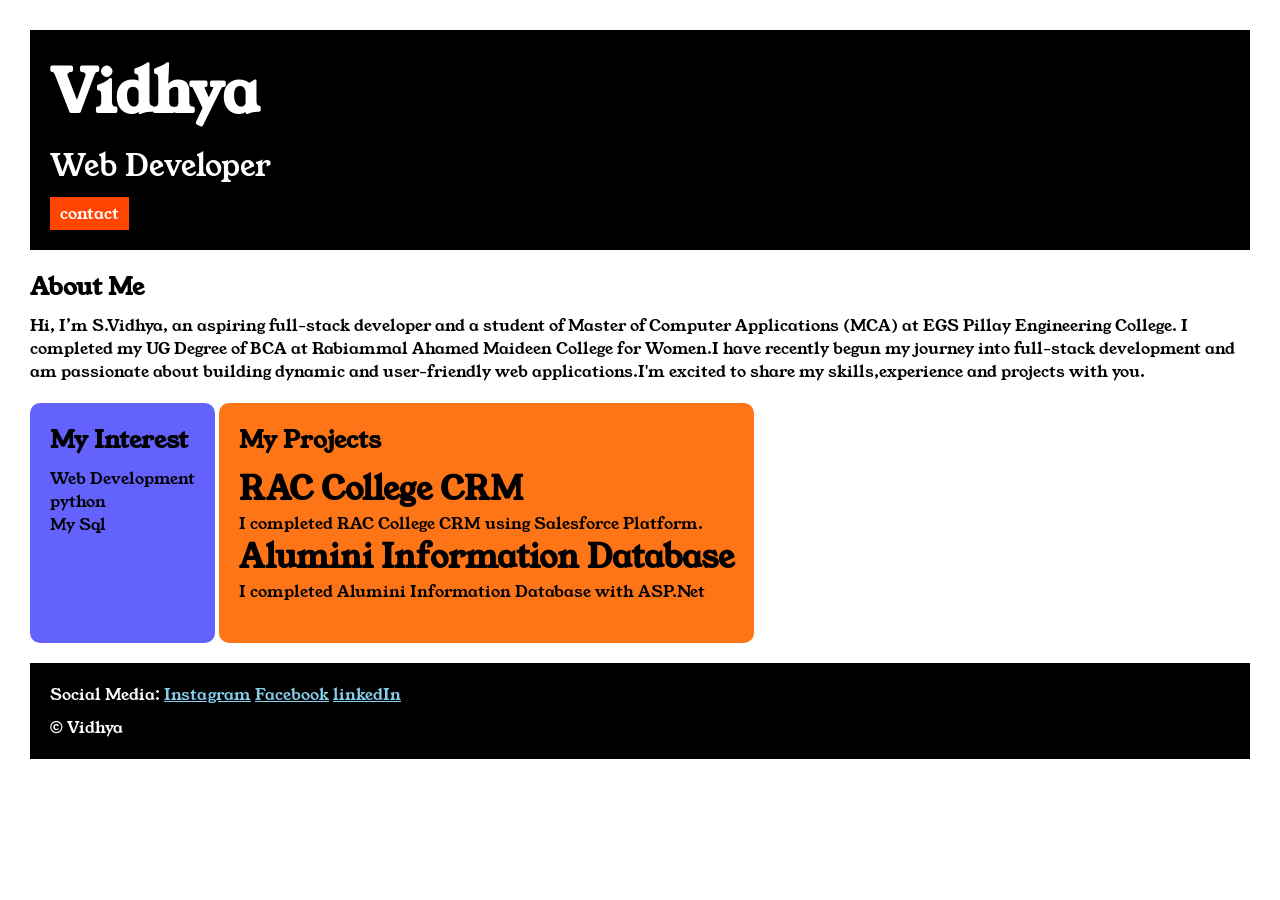
<file: index.html>
<!DOCTYPE html>
<html lang="en">

<head>
    <meta charset="UTF-8">
    <meta name="viewport" content="width=device-width, initial-scale=1.0">
    <title>portfolio</title>
    <link rel="stylesheet" href="style.css">
    <link rel="preconnect" href="https://fonts.googleapis.com">
    <link rel="preconnect" href="https://fonts.gstatic.com" crossorigin>
    <link href="https://fonts.googleapis.com/css2?family=Young+Serif&display=swap" rel="stylesheet">
</head>

<body>
    <div class="container">
        <div class="section-one">
            <h1 class="section-one__name">Vidhya</h1>
            <p class="section-one__role">Web Developer</p>

            <a class="section-one__contact" href="contact.html">contact</a>
        </div>
        <div class="section-two">
            <h2 class="section-two__title">About Me</h2>
            <p class="section-two__desc">Hi, I’m S.Vidhya, an aspiring full-stack developer and a student of Master of Computer Applications (MCA) at EGS Pillay Engineering College. I completed my UG Degree of BCA at Rabiammal Ahamed Maideen College for Women.I have recently begun my journey into full-stack development and am passionate about building dynamic and user-friendly web applications.I'm excited to share my skills,experience and projects with you.</p>
        </div>
        <div class="section-three">
            <h2 class="section-three__title">My Interest</h2>
            <ul class="section-three__desc">
                <li>Web Development</li>
                <li>python</li>
                <li>My Sql</li>
            </ul>
        </div>
        <div class="section-four">
            <h2 class="section-four__title">My Projects</h2>
            <ul class="section-four__desc">
                <li>
                    <h1>RAC College CRM</h1>
                    <p>I completed RAC College CRM using Salesforce Platform.</p>
                </li>
                <li>
                    <h1>Alumini Information Database</h1>
                    <p>I completed Alumini Information Database with ASP.Net</p>
                </li>
            </ul>
        </div>
        <div class="section-five">
            <p class="section-five__title">Social Media:
                <a href="#">Instagram</a>
                <a href="#">Facebook</a>
                <a href="#">linkedIn</a>
            </p>
            <p class="section-five__desc">&copy; Vidhya</p>
        </div>
    </div>
</body>

</html>
</file>
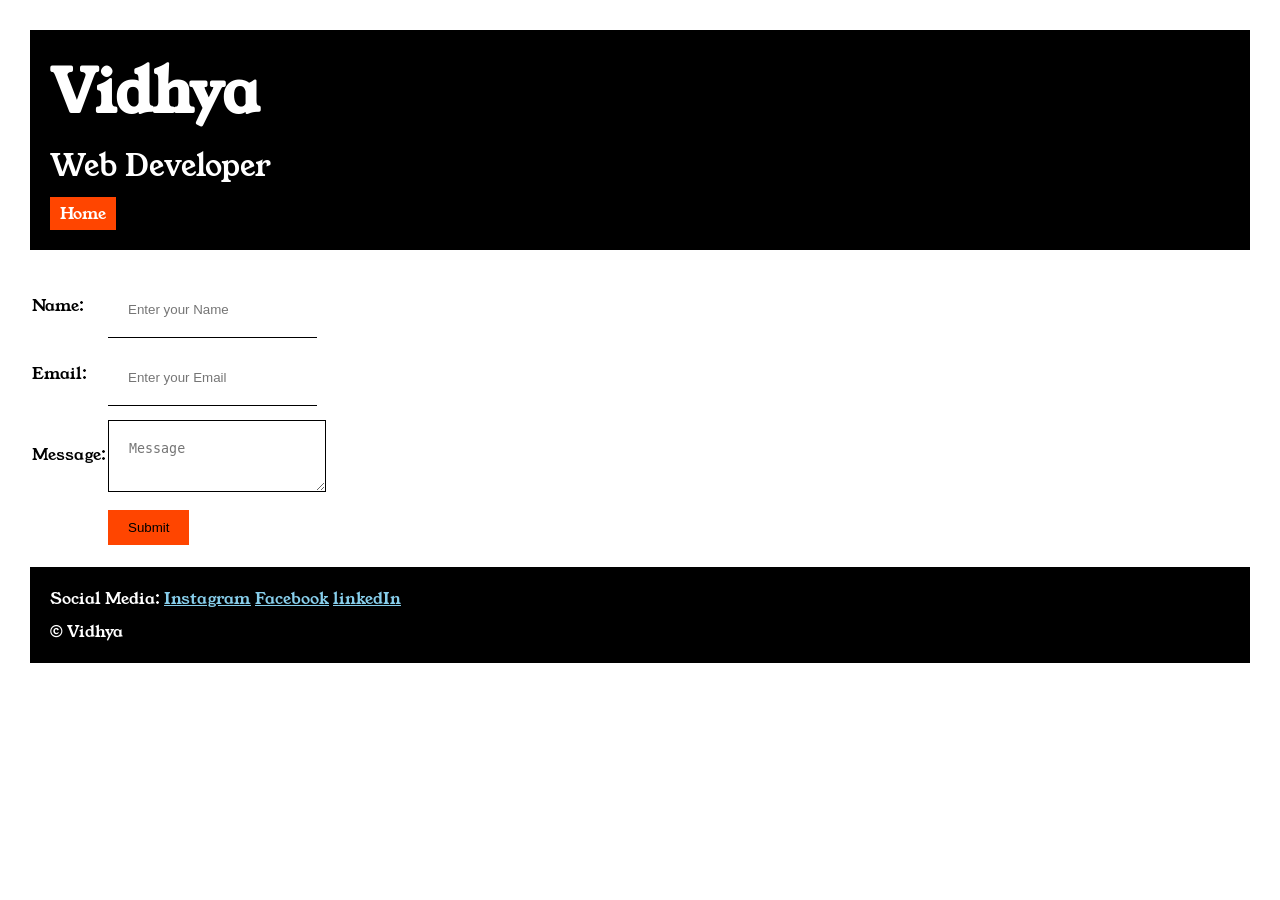
<file: contact.html>
<!DOCTYPE html>
<html lang="en">

<head>
    <meta charset="UTF-8">
    <meta name="viewport" content="width=device-width, initial-scale=1.0">
    <title>contact</title>
    <link rel="stylesheet" href="style.css">
    <link rel="preconnect" href="https://fonts.googleapis.com">
    <link rel="preconnect" href="https://fonts.gstatic.com" crossorigin>
    <link href="https://fonts.googleapis.com/css2?family=Young+Serif&display=swap" rel="stylesheet">
</head>

<body>
    <div class="container">
    <div class="section-one">
        <h1 class="section-one__name">Vidhya</h1>
        <p class="section-one__role">Web Developer</p>
    
        <a class="section-one__contact" href="portfolio.html">Home</a>
    </div>
    <div class="contact-form">
    <form>
        <table>
            <tr>
            <td><label>Name:</label></td>
            <td><input type="text" placeholder="Enter your Name" required class="contact-form_input"></td>
        </tr>
        <tr>
            <td><label>Email:</label></td>
            <td><input type="email" placeholder="Enter your Email" required class="contact-form_input"></td>
        </tr>
        <tr></tr>
            <td><label>Message:</label></td>
            <td><textarea placeholder="Message" class="contact-form_textarea"></textarea></td>
        </tr>
        <tr>   
            <td></td>
            <td><input type="button" value="Submit" class="contact-form_submit"></td>
        </tr> 
        </table>
        
    </form>
    </div>
    <div class="section-five">
        <p class="section-five__title">Social Media:
            <a href="#">Instagram</a>
            <a href="#">Facebook</a>
            <a href="#">linkedIn</a>
        </p>  
        <p class="section-five__desc">&copy; Vidhya</p>
    </div>
</div>   
</body>

</html>
</file>
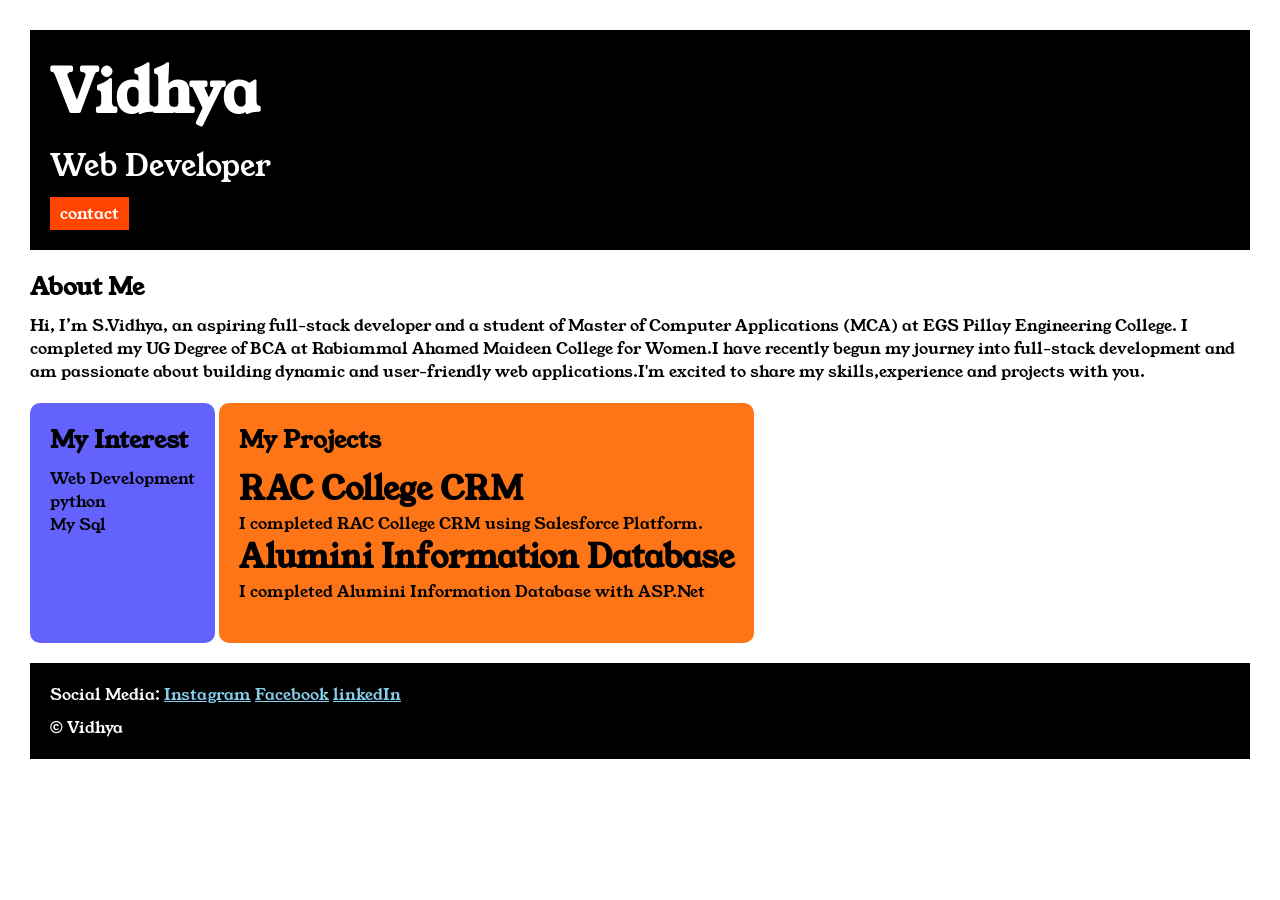
<file: portfolio.html>
<!DOCTYPE html>
<html lang="en">

<head>
    <meta charset="UTF-8">
    <meta name="viewport" content="width=device-width, initial-scale=1.0">
    <title>portfolio</title>
    <link rel="stylesheet" href="style.css">
    <link rel="preconnect" href="https://fonts.googleapis.com">
    <link rel="preconnect" href="https://fonts.gstatic.com" crossorigin>
    <link href="https://fonts.googleapis.com/css2?family=Young+Serif&display=swap" rel="stylesheet">
</head>

<body>
    <div class="container">
        <div class="section-one">
            <h1 class="section-one__name">Vidhya</h1>
            <p class="section-one__role">Web Developer</p>

            <a class="section-one__contact" href="contact.html">contact</a>
        </div>
        <div class="section-two">
            <h2 class="section-two__title">About Me</h2>
            <p class="section-two__desc">Hi, I’m S.Vidhya, an aspiring full-stack developer and a student of Master of Computer Applications (MCA) at EGS Pillay Engineering College. I completed my UG Degree of BCA at Rabiammal Ahamed Maideen College for Women.I have recently begun my journey into full-stack development and am passionate about building dynamic and user-friendly web applications.I'm excited to share my skills,experience and projects with you.</p>
        </div>
        <div class="section-three">
            <h2 class="section-three__title">My Interest</h2>
            <ul class="section-three__desc">
                <li>Web Development</li>
                <li>python</li>
                <li>My Sql</li>
            </ul>
        </div>
        <div class="section-four">
            <h2 class="section-four__title">My Projects</h2>
            <ul class="section-four__desc">
                <li>
                    <h1>RAC College CRM</h1>
                    <p>I completed RAC College CRM using Salesforce Platform.</p>
                </li>
                <li>
                    <h1>Alumini Information Database</h1>
                    <p>I completed Alumini Information Database with ASP.Net</p>
                </li>
            </ul>
        </div>
        <div class="section-five">
            <p class="section-five__title">Social Media:
                <a href="#">Instagram</a>
                <a href="#">Facebook</a>
                <a href="#">linkedIn</a>
            </p>
            <p class="section-five__desc">&copy; Vidhya</p>
        </div>
    </div>
</body>

</html>
</file>
<file: style.css>
* {
    margin: 0;
    padding: 0;
}

body {

    font-family: "Young Serif", serif;
    font-weight: 400;
    font-style: normal;

}

.section-one {
    background-color: black;
    color: white;
    padding: 20px;
}

.section-one__contact {
    background-color: orangered;
    color: white;
    text-decoration: none;
    padding-left: 10px;
    padding-right: 10px;
    padding-top: 5px;
    padding-bottom: 5px;
    display: inline-block;
    margin-top: 10px;
}

.section-one__name {
    font-size: 60px;
}

.section-one__role {
    font-size: 30px;
    margin-top: 10px;
}

.container {
    padding: 30px;
}

.section-two,
.section-three,
.section-four,
.section-five {
    margin-top: 20px;
}

.section-two__desc,
.section-three__desc,
.section-four__desc,
.section-five__desc {
    margin-top: 10px;
}

.section-five {
    background-color: black;
    color: white;
    padding: 20px;

}

.section-five__title a {
    color: skyblue;
}

.section-three li,
.section-four li {
    list-style: none;
}

.section-three {
    background-color: #6462fd;
    color: black;
    padding: 20px;
    display: inline-block;
    height: 200px;
    border-radius: 10px;
    vertical-align: top;
}

.section-four {
    background-color: #fe7517;
    color: black;
    padding: 20px;
    display: inline-block;
    height: 200px;
    border-radius: 10px;
    
}

.contact-form {
    margin-top: 20px;
}

.contact-form_input,
.contact-form_textarea,
.contact-form_submit {
    margin-top: 10px;

}

.contact-form_input {
    padding: 20px;
    border: none;
    border-bottom: solid black 1px;
}

.contact-form_textarea {
    padding: 20px;
    border: none;
    border: solid black 1px;
}

.contact-form_submit {
    padding-left: 20px;
    padding-right: 20px;
    padding-top: 10px;
    padding-bottom: 10px;
    background-color: orangered;
    color: black;
    border: none;
}
</file>
